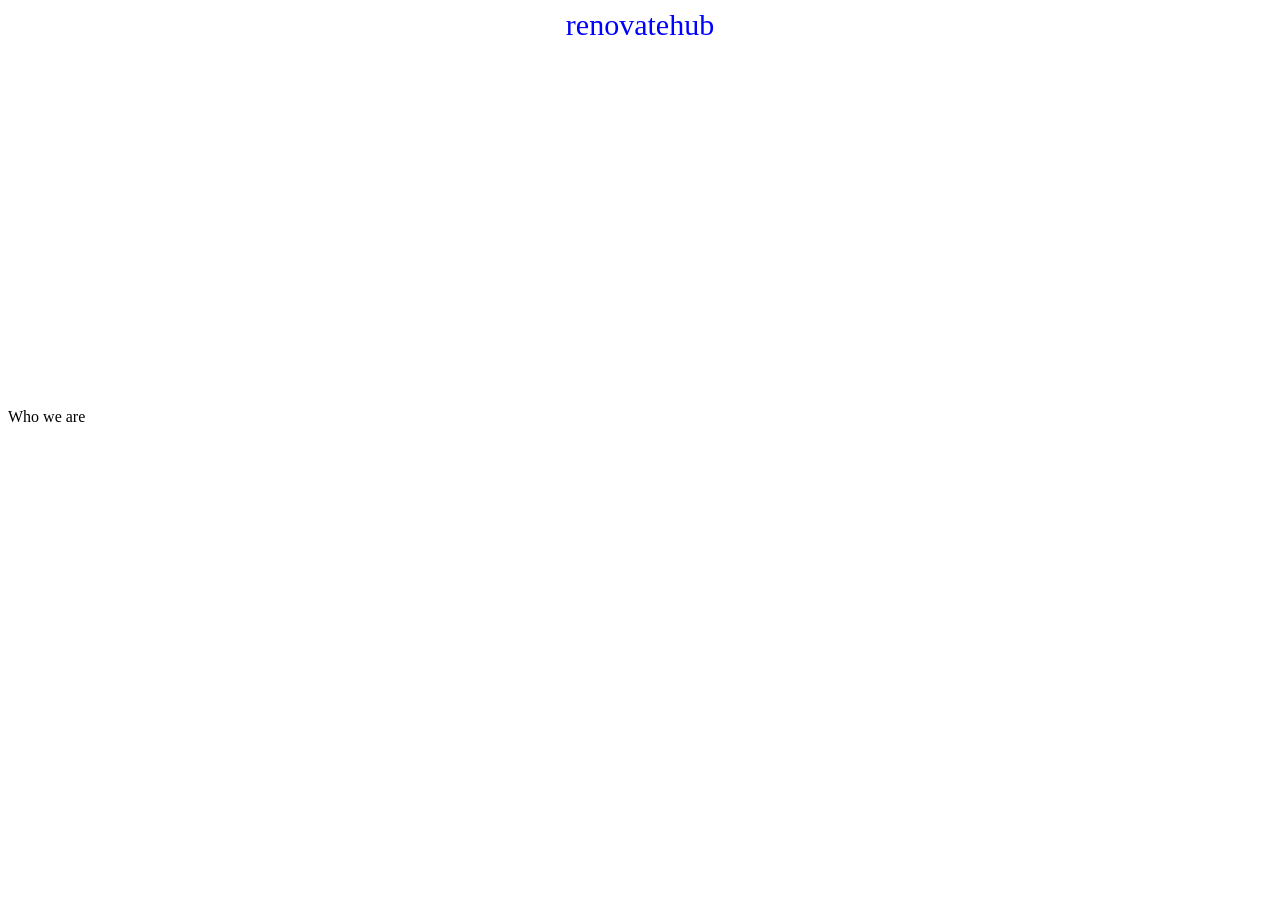
<file: home.html>
<!DOCTYPE html>
<html lang="en">

<head>
<meta charset="utf-8">
<meta name="viewport" content="width=device-width,initial-scale=1.0">
<title>RenovationHub</title>

</head>


<body>
<div 
style="color:blue;font-size:30px;text-align:center;height:400px;">
renovatehub</div>
<div style="">
Who we are
</div>
</body>












</html>
</file>
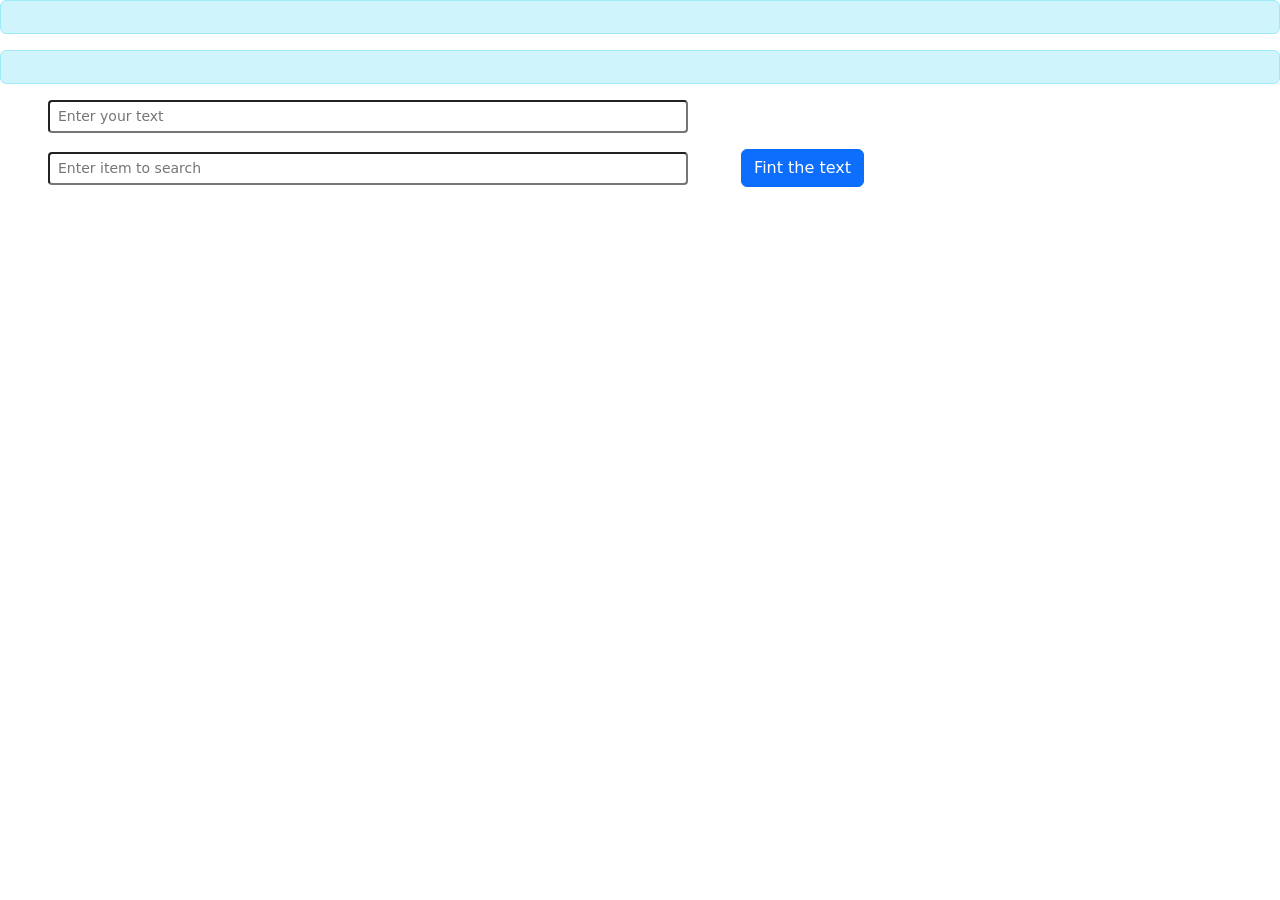
<file: js05.html>
<!doctype html>
<html lang="en">
  <head>
    <meta charset="utf-8">
    <meta name="viewport" content="width=device-width, initial-scale=1">
    <title>JAVASCRIPT DEMO5</title>
    <link href="https://cdn.jsdelivr.net/npm/bootstrap@5.3.3/dist/css/bootstrap.min.css" rel="stylesheet" integrity="sha384-QWTKZyjpPEjISv5WaRU9OFeRpok6YctnYmDr5pNlyT2bRjXh0JMhjY6hW+ALEwIH" crossorigin="anonymous">
  </head>
  <body>
  <div class="alert alert-info" id="demo1"></div>
  
  <div class="alert alert-info" id="demo1"></div>
  <div>
  <input
  class="mx-5 mb-3 w-50 form-contorl form-control-sm"
  type="text" placeholder="Enter your text" id="text1"
  aria-label=".form-control-sm example">
  <br>
  <input
  class="mx-5 mb-3 w-50 form-contorl form-control-sm"
  type="text" placeholder="Enter item to search" id="text2"
  aria-label=".form-control-sm example">
  
  <button type="button" onclick="chk()" class="btn btn-primary">Fint the text</button>
  
  <br>
  
  </div>
  <script src="js/sample05.js"></script>
    <script src="https://cdn.jsdelivr.net/npm/bootstrap@5.3.3/dist/js/bootstrap.bundle.min.js" integrity="sha384-YvpcrYf0tY3lHB60NNkmXc5s9fDVZLESaAA55NDzOxhy9GkcIdslK1eN7N6jIeHz" crossorigin="anonymous"></script>
  </body>
</html>
</file>
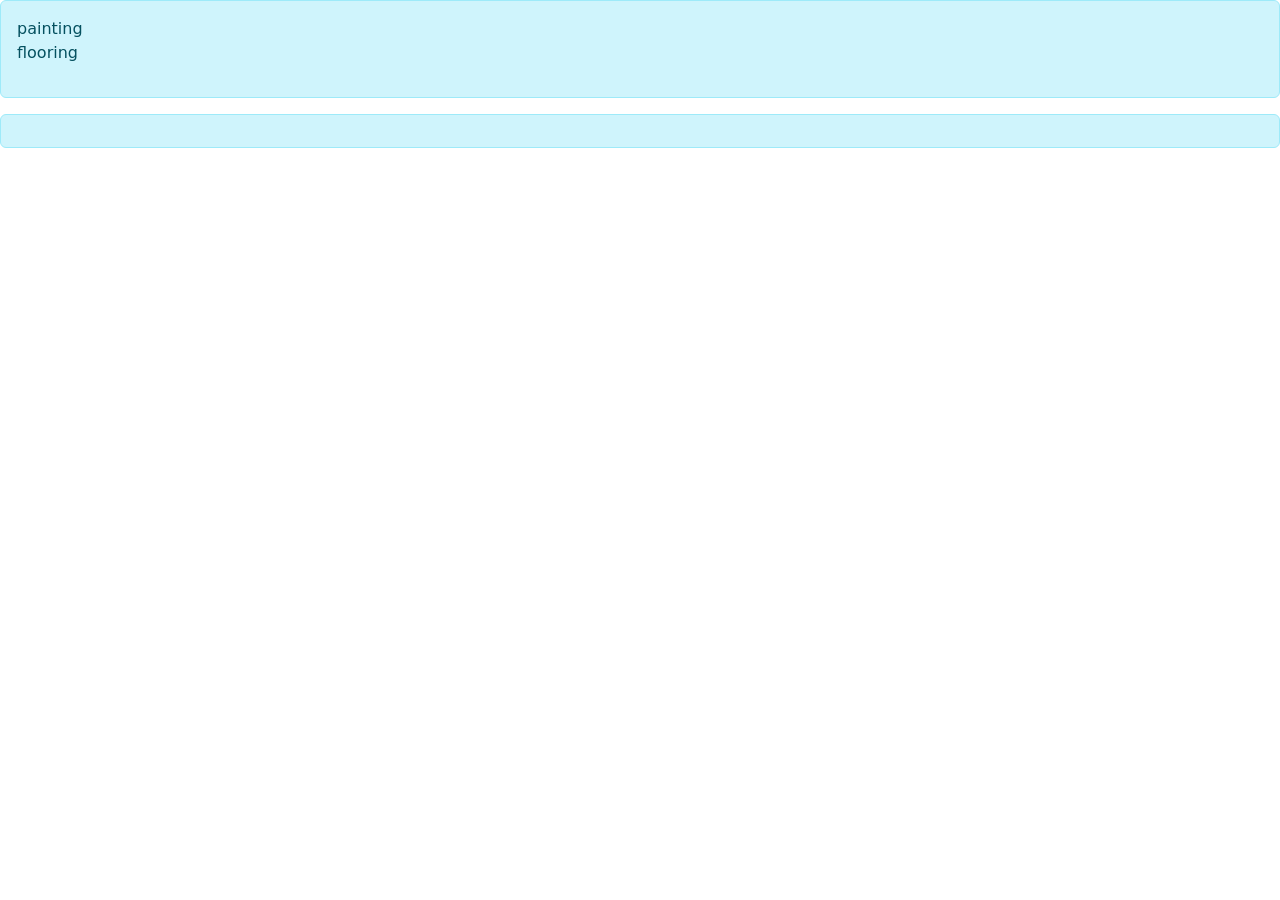
<file: js06.html>
<!doctype html>
<html lang="en">
  <head>
    <meta charset="utf-8">
    <meta name="viewport" content="width=device-width, initial-scale=1">
    <title>JAVASCRIPT DEMO6</title>
    <link href="https://cdn.jsdelivr.net/npm/bootstrap@5.3.3/dist/css/bootstrap.min.css" rel="stylesheet" integrity="sha384-QWTKZyjpPEjISv5WaRU9OFeRpok6YctnYmDr5pNlyT2bRjXh0JMhjY6hW+ALEwIH" crossorigin="anonymous">
  </head>
  <body>
  <div class="alert alert-info" id="demo1"></div>
  
  <div class="alert alert-info" id="demo1"></div>
  
  <script src="js/sample06.js"></script>
    <script src="https://cdn.jsdelivr.net/npm/bootstrap@5.3.3/dist/js/bootstrap.bundle.min.js" integrity="sha384-YvpcrYf0tY3lHB60NNkmXc5s9fDVZLESaAA55NDzOxhy9GkcIdslK1eN7N6jIeHz" crossorigin="anonymous"></script>
  </body>
</html>
</file>
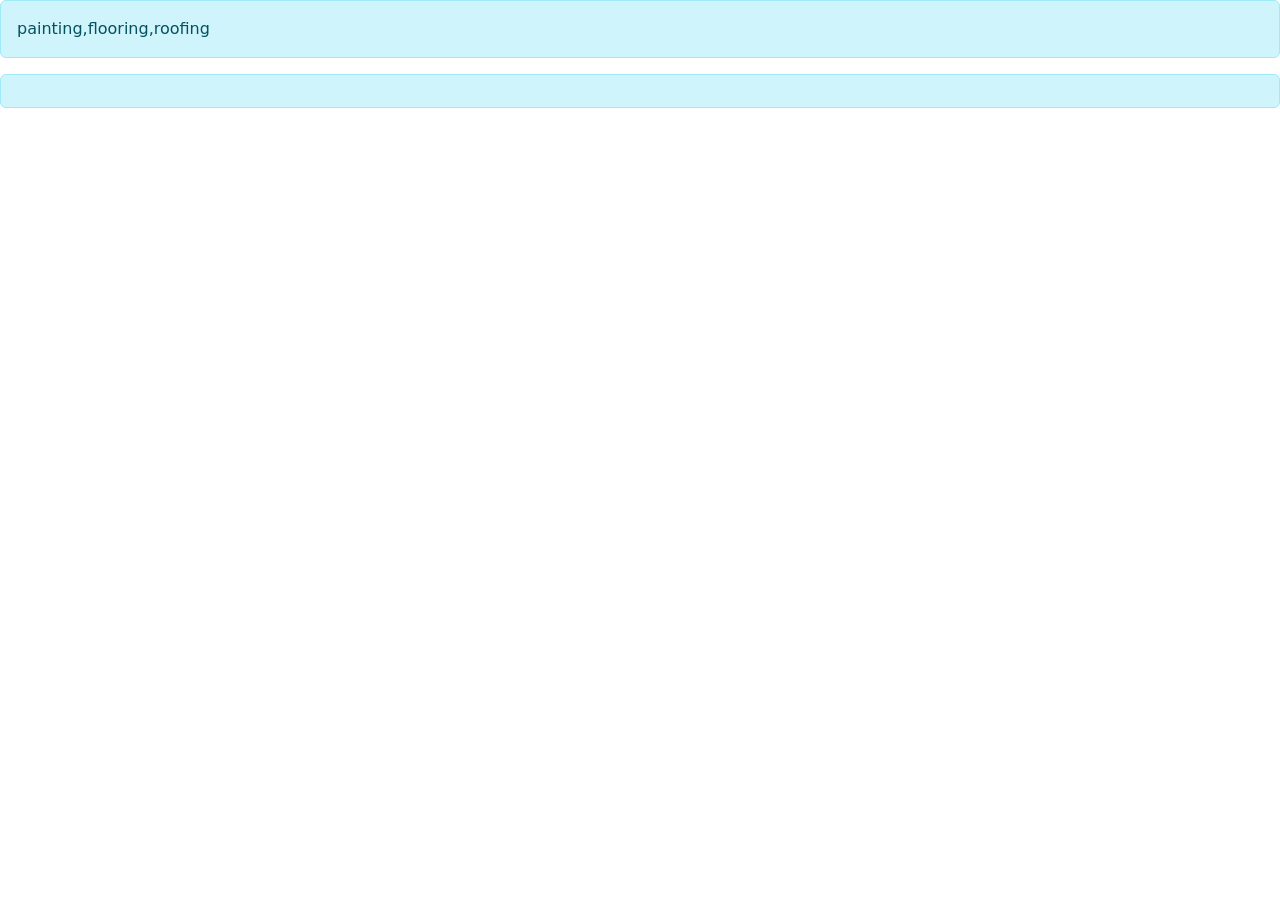
<file: js07.html>
<!doctype html>
<html lang="en">
  <head>
    <meta charset="utf-8">
    <meta name="viewport" content="width=device-width, initial-scale=1">
    <title>JAVASCRIPT DEMO7</title>
    <link href="https://cdn.jsdelivr.net/npm/bootstrap@5.3.3/dist/css/bootstrap.min.css" rel="stylesheet" integrity="sha384-QWTKZyjpPEjISv5WaRU9OFeRpok6YctnYmDr5pNlyT2bRjXh0JMhjY6hW+ALEwIH" crossorigin="anonymous">
  </head>
  <body>
  <div class="alert alert-info" id="demo1"></div>
  
  <div class="alert alert-info" id="demo1"></div>
  
  <script src="js/sample07.js"></script>
    <script src="https://cdn.jsdelivr.net/npm/bootstrap@5.3.3/dist/js/bootstrap.bundle.min.js" integrity="sha384-YvpcrYf0tY3lHB60NNkmXc5s9fDVZLESaAA55NDzOxhy9GkcIdslK1eN7N6jIeHz" crossorigin="anonymous"></script>
  </body>
</html>
</file>
